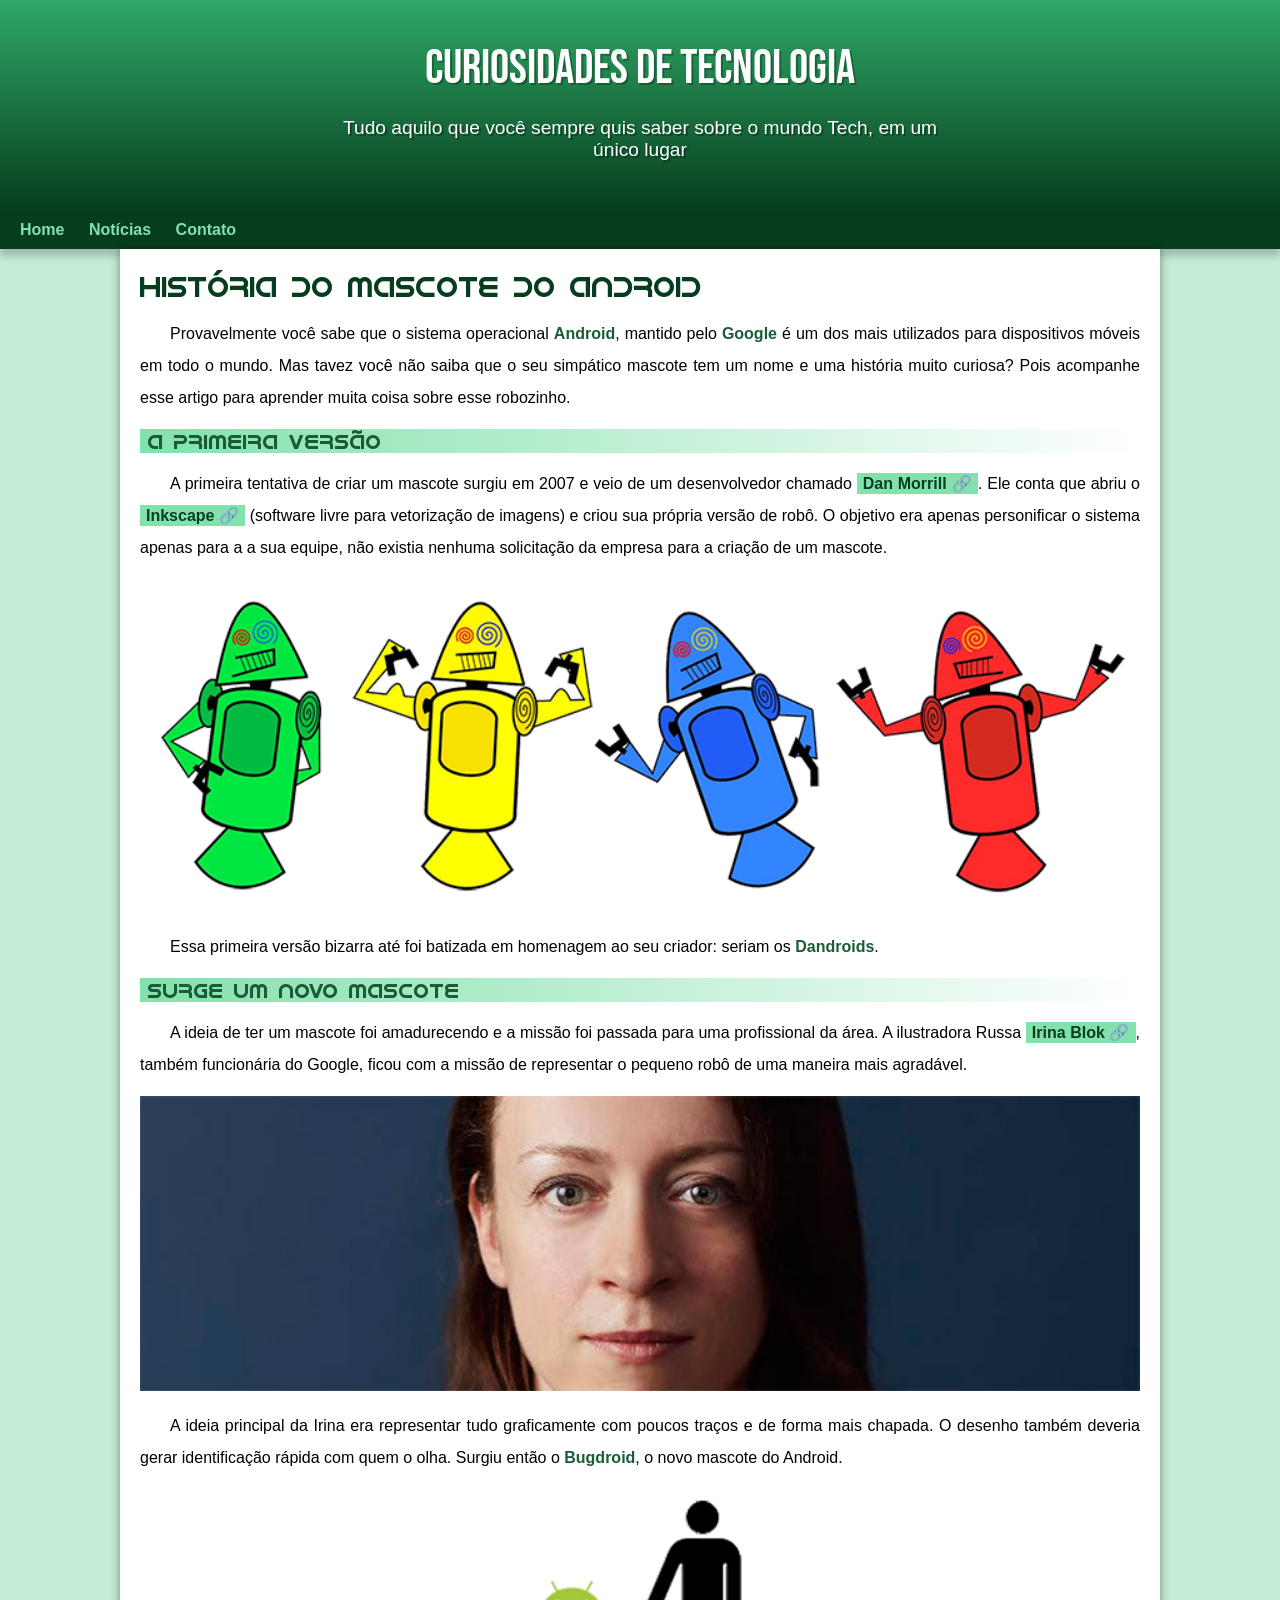
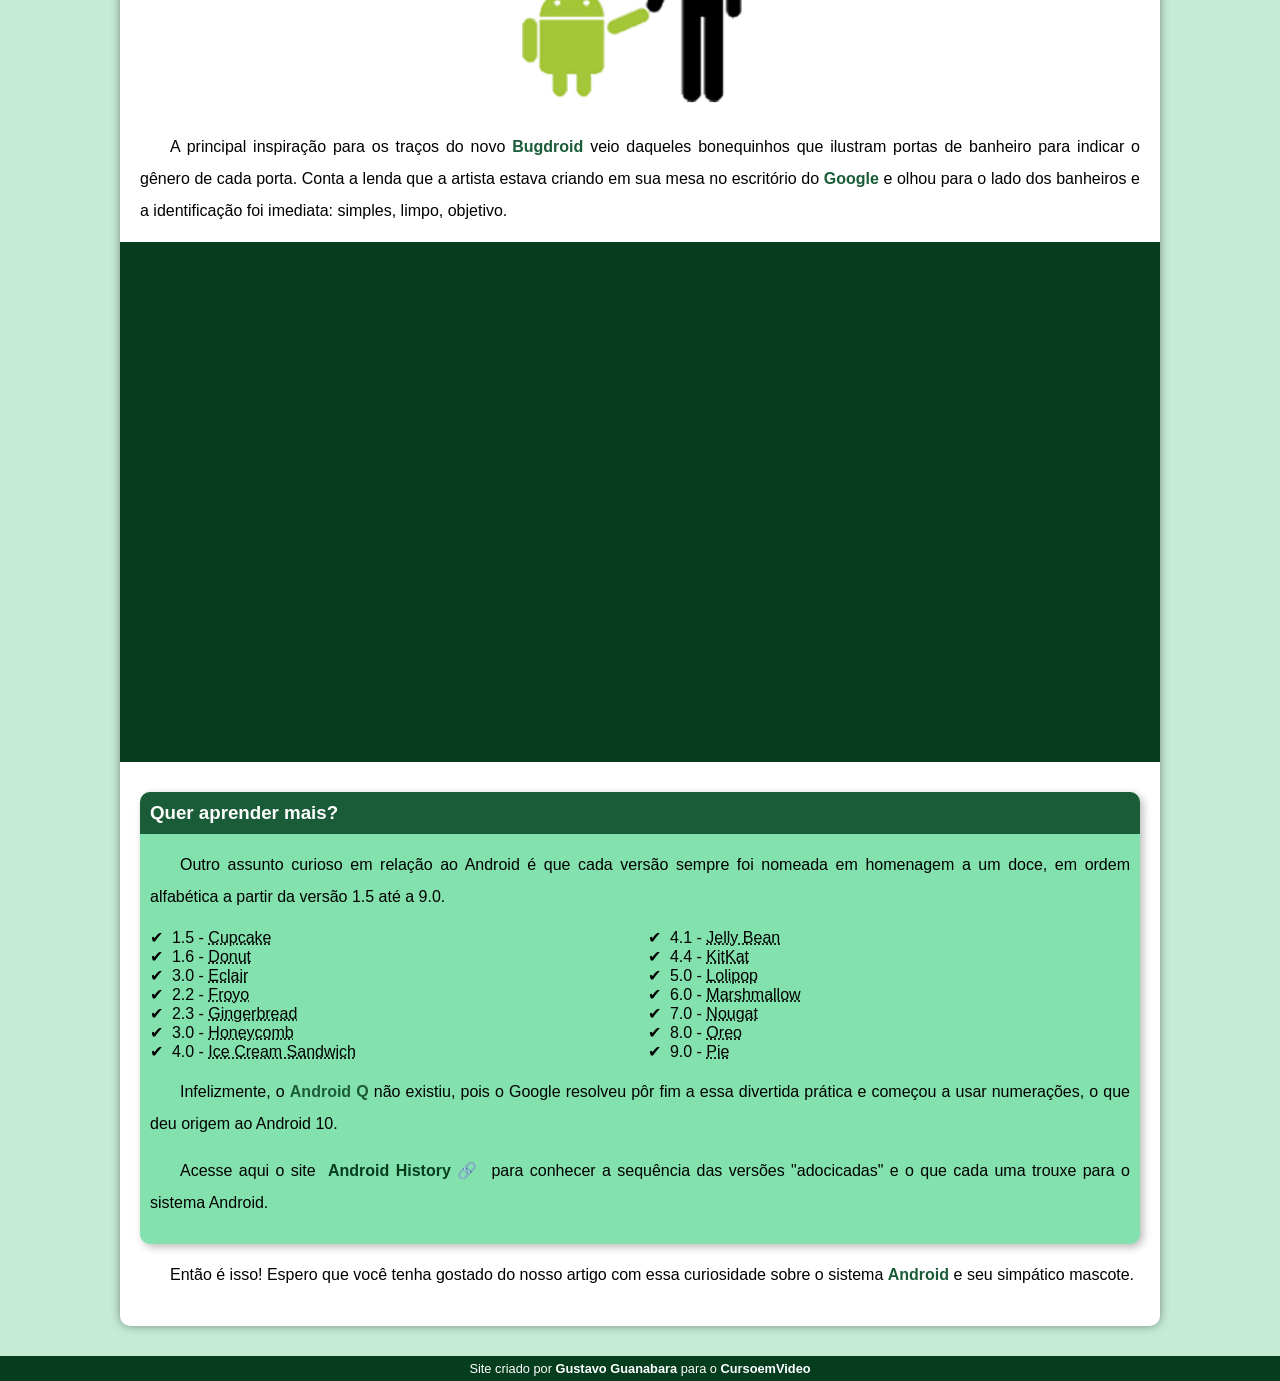
<file: index.html>
<!DOCTYPE html>
<html lang="pt-br">
<head>
    <meta charset="UTF-8">
    <meta http-equiv="X-UA-Compatible" content="IE=edge">
    <meta name="viewport" content="width=device-width, initial-scale=1.0">
    <title>Como surgiu o mascote do Android</title>
    <link rel="shortcut icon" href="imagens/favicon.ico" type="image/x-icon">
    <link rel="stylesheet" href="estilo/style.css">
</head>
<body>
    <header>
        <h1>Curiosidades de Tecnologia</h1>
        <p>Tudo aquilo que você sempre quis saber sobre o mundo Tech, em um único lugar</p>
    </header>
    <nav>
        <a href="#">Home</a>
        <a href="#">Notícias</a>
        <a href="#">Contato</a>
    </nav>
    <main>
        <article>
            <h1>História do Mascote do Android</h1>

            <p>Provavelmente você sabe que o sistema operacional <strong>Android</strong>, mantido pelo <strong>Google</strong> é um dos mais utilizados para dispositivos móveis em todo o mundo. Mas tavez você não saiba que o seu simpático mascote tem um nome e uma história muito curiosa? Pois acompanhe esse artigo para aprender muita coisa sobre esse robozinho.</p>

            <h2>A primeira versão</h2>

            <p>A primeira tentativa de criar um mascote surgiu em 2007 e veio de um desenvolvedor chamado <a href="https://androidcommunity.com/dan-morrill-shows-us-the-android-mascot-that-almost-was-20130103/" target="_blank" class="externo">Dan Morrill</a>. Ele conta que abriu o <a href="https://inkscape.org/pt/" target="_blank"  class="externo">Inkscape</a> (software livre para vetorização de imagens) e criou sua própria versão de robô. O objetivo era apenas personificar o sistema apenas para a a sua equipe, não existia nenhuma solicitação da empresa para a criação de um mascote.</p>

            <picture>
                <source media="(max-width: 600px)" srcset="imagens/dan-droids-pq.png">
                <img src="imagens/dan-droids.png" alt="Primeiro mascote do Android">
            </picture>

            <p>Essa primeira versão bizarra até foi batizada em homenagem ao seu criador: seriam os <strong>Dandroids</strong>.</p>

            <h2>Surge um novo mascote</h2>

            <p>A ideia de ter um mascote foi amadurecendo e a missão foi passada para uma profissional da área. A ilustradora Russa <a href="https://www.irinablok.com/android" target="_blank" class="externo">Irina Blok</a>, também funcionária do Google, ficou com a missão de representar o pequeno robô de uma maneira mais agradável.</p>

            <picture>
                <source media="(max-width: 600px)" srcset="imagens/irina-blok-pq.jpg">
                <img src="imagens/irina-blok.jpg" alt="Irina Blok, criadora do Bugdroid">
            </picture>

            <p>A ideia principal da Irina era representar tudo graficamente com poucos traços e de forma mais chapada. O desenho também deveria gerar identificação rápida com quem o olha. Surgiu então o <strong>Bugdroid</strong>, o novo mascote do Android.</p>

            <img src="imagens/bugdroid.png" class="pequena" alt="Bugdroid">

            <p>A principal inspiração para os traços do novo <strong>Bugdroid</strong> veio daqueles bonequinhos que ilustram portas de banheiro para indicar o gênero de cada porta. Conta a lenda que a artista estava criando em sua mesa no escritório do <strong>Google</strong> e olhou para o lado dos banheiros e a identificação foi imediata: simples, limpo, objetivo.</p>

            <div class="video">
                <iframe width="560" height="315" src="https://www.youtube.com/embed/l2UDgpLz20M" title="YouTube video player" frameborder="0" allow="accelerometer; autoplay; clipboard-write; encrypted-media; gyroscope; picture-in-picture" allowfullscreen></iframe>
            </div>
            
            <aside>
                <h3>Quer aprender mais?</h3>

                <p>Outro assunto curioso em relação ao Android é que cada versão sempre foi nomeada em homenagem a um doce, em ordem alfabética a partir da versão 1.5 até a 9.0.</p>

                <ul>
                    <li>1.5 - <abbr title="Bolo de copo">Cupcake</abbr></li>
                    <li>1.6 - <abbr title="Rosquinha">Donut</abbr></li>
                    <li>3.0 - <abbr title="Bomba">Eclair</abbr></li>
                    <li>2.2 - <abbr title="Iogurte congelado">Froyo</abbr></li>
                    <li>2.3 - <abbr title="Biscoito de gengibre">Gingerbread</abbr></li>
                    <li>3.0 - <abbr title="Favo de mel">Honeycomb</abbr></li>
                    <li>4.0 - <abbr title="Sanduíche de sorvete">Ice Cream Sandwich</abbr></li>
                    <li>4.1 - <abbr title="Jujuba">Jelly Bean</abbr></li>
                    <li>4.4 - <abbr title="KitKat">KitKat</abbr></li>
                    <li>5.0 - <abbr title="Pirulito">Lolipop</abbr></li>
                    <li>6.0 - <abbr title="Marshmallow">Marshmallow</abbr></li>
                    <li>7.0 - <abbr title="Torrone">Nougat</abbr></li>
                    <li>8.0 - <abbr title="Oreo">Oreo</abbr></li>
                    <li>9.0 - <abbr title="Torta">Pie</abbr></li>
                </ul>

                <p>Infelizmente, o <strong>Android Q</strong> não existiu, pois o Google resolveu pôr fim a essa divertida prática e começou a usar numerações, o que deu origem ao Android 10.</p>

                <p>Acesse aqui o site <a href="https://www.android.com/intl/en_uk/history/" target="_blank"  class="externo">Android History</a> para conhecer a sequência das versões "adocicadas" e o que cada uma trouxe para o sistema Android.</p>
            </aside>
            

             <p>Então é isso! Espero que você tenha gostado do nosso artigo com essa curiosidade sobre o sistema <strong>Android</strong> e seu simpático mascote.</p>
        </article>
    </main>
    <footer>
        <p>Site criado por <a href="https://gustavoguanabara.github.io/" target="_blank">Gustavo Guanabara</a> para o <a href="https://youtube.com/cursoemvideo" target="_blank">CursoemVideo</a></p>
    </footer>
</body>
</html>
</file>
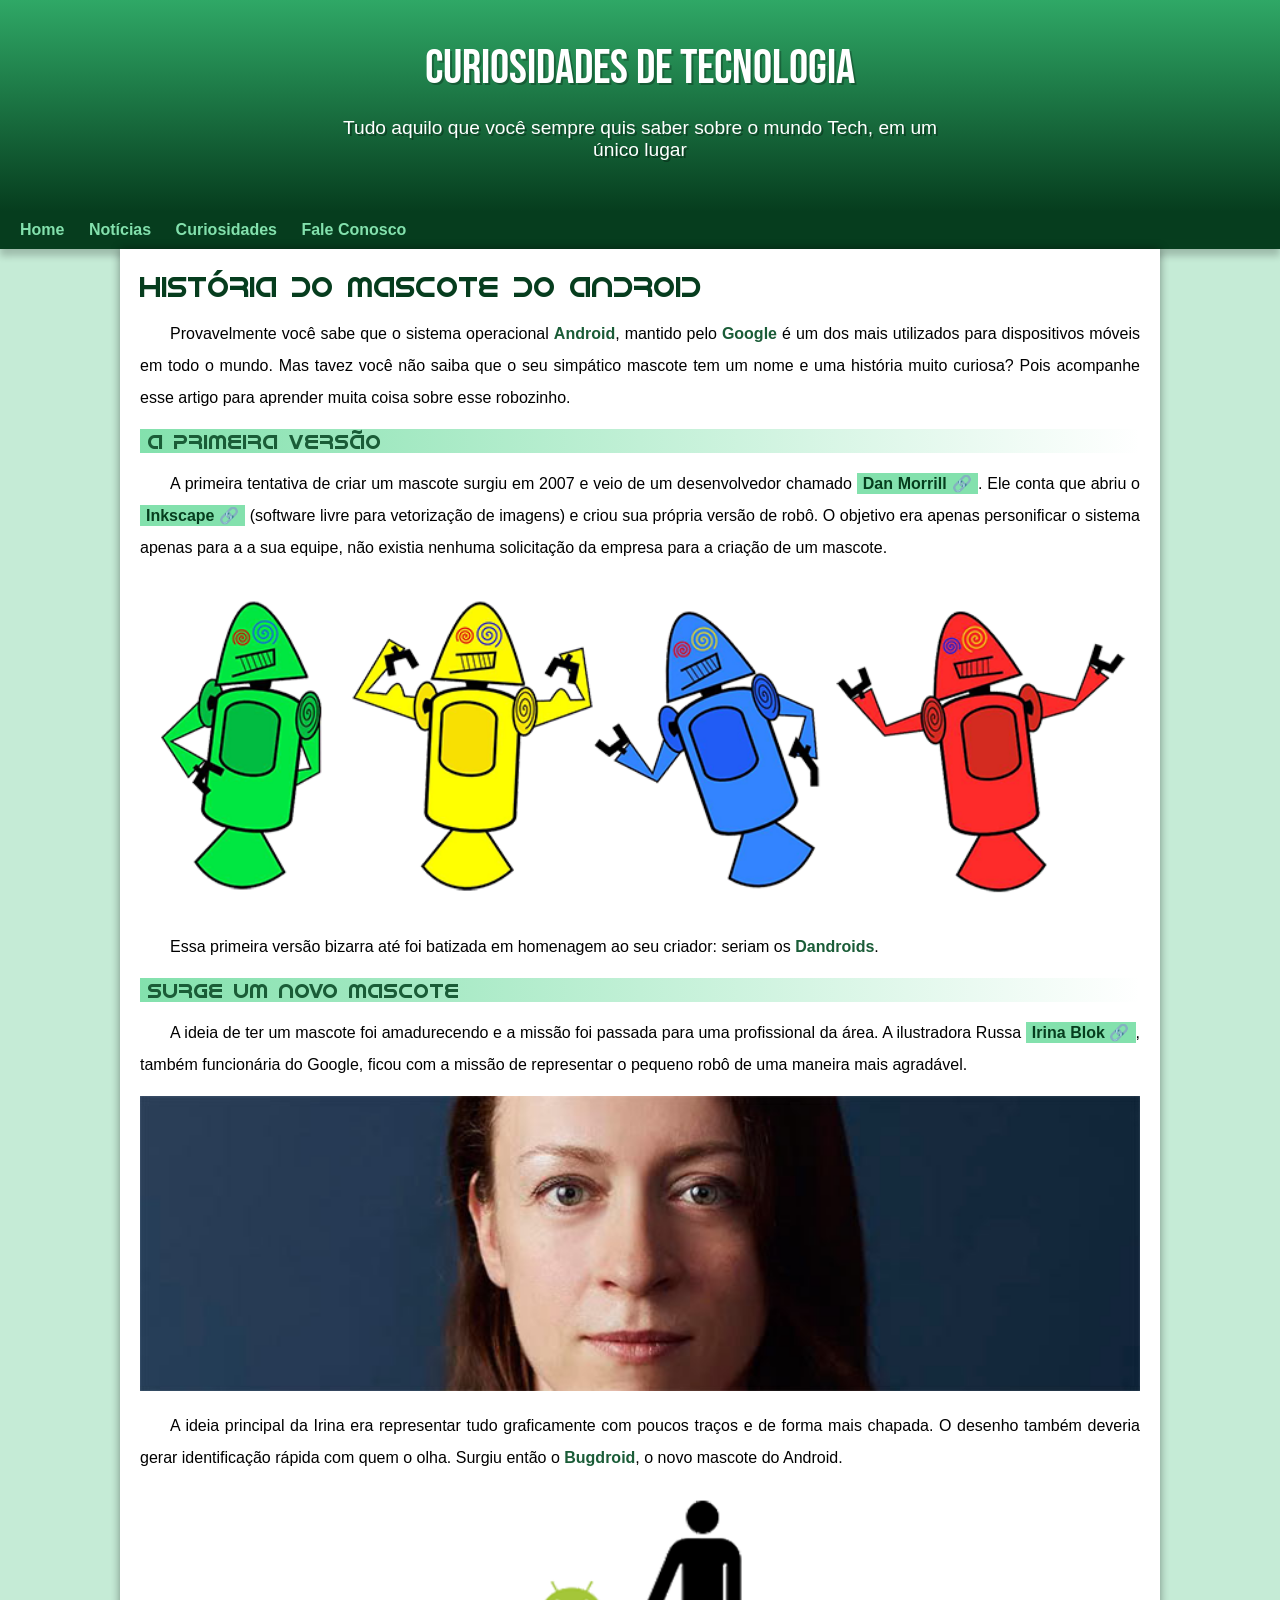
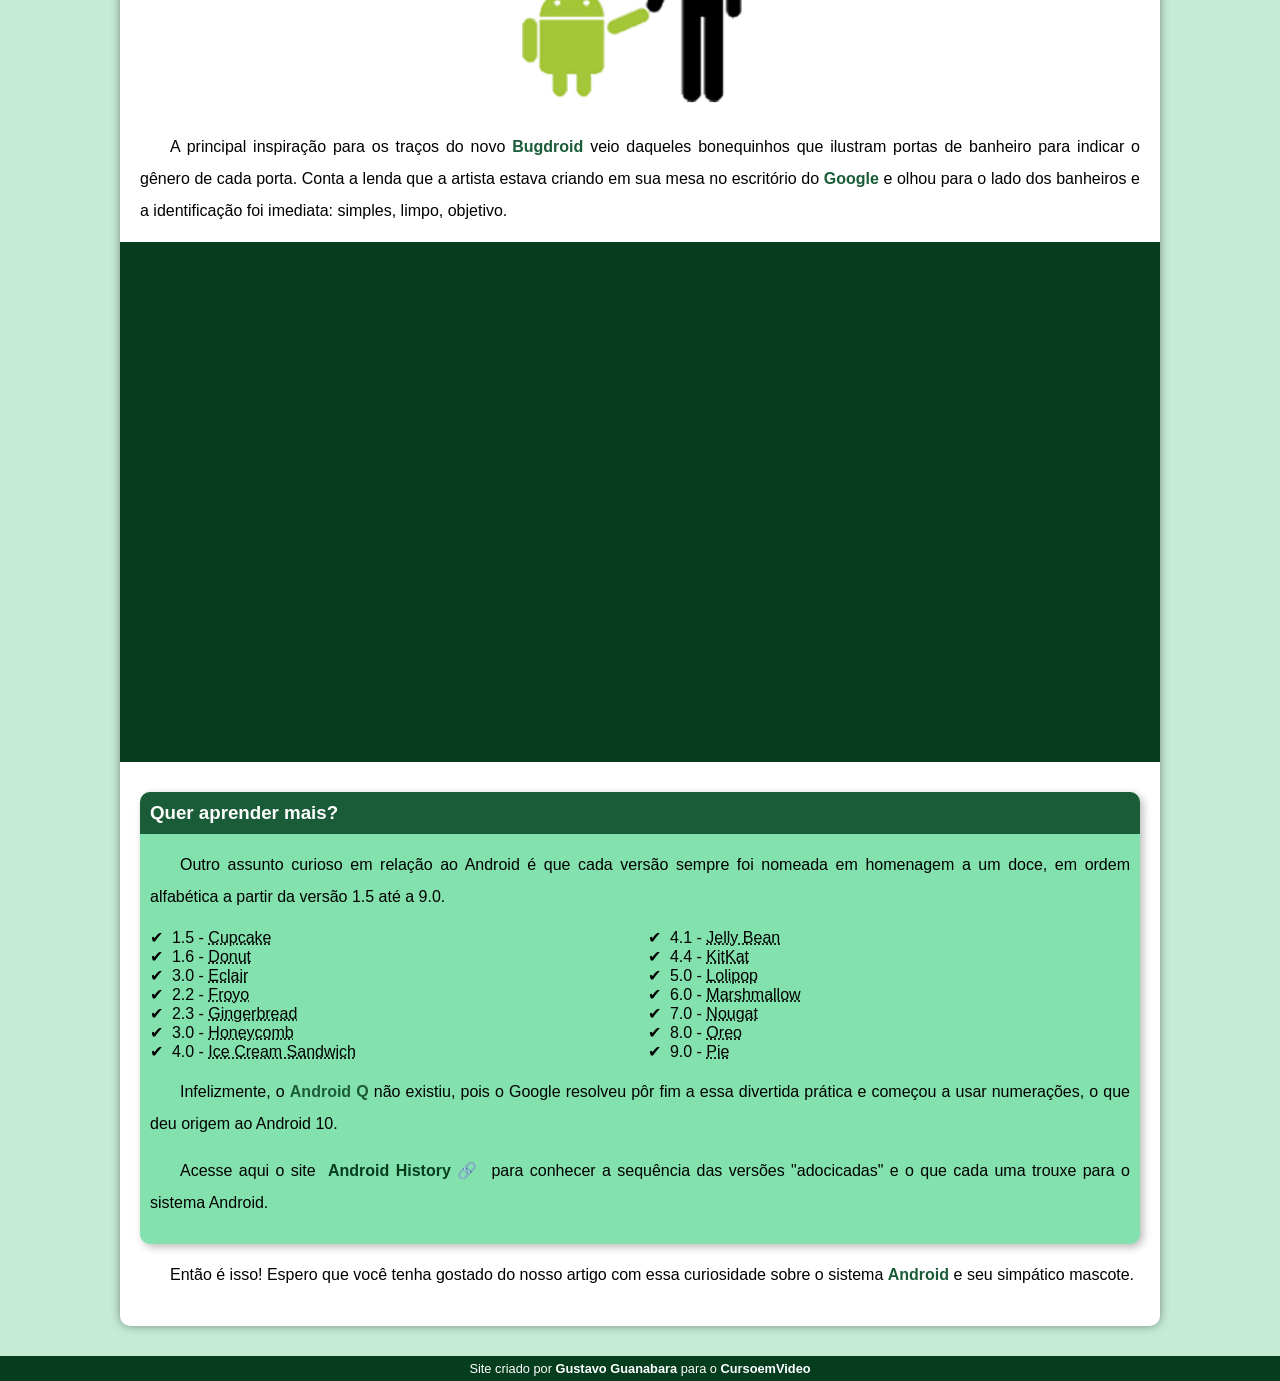
<file: index.html.html>
<!DOCTYPE html>
<html lang="pt-br">
<head>
    <meta charset="UTF-8">
    <meta http-equiv="X-UA-Compatible" content="IE=edge">
    <meta name="viewport" content="width=device-width, initial-scale=1.0">
    <title>Como surgiu o mascote do Android</title>
    <link rel="shortcut icon" href="imagens/favicon.ico" type="image/x-icon">
    <link rel="stylesheet" href="estilo/style.css">
</head>
<body>
    <header>
        <h1>Curiosidades de Tecnologia</h1>
        <p>Tudo aquilo que você sempre quis saber sobre o mundo Tech, em um único lugar</p>
    </header>
    <nav>
        <a href="#">Home</a>
        <a href="#">Notícias</a>
        <a href="#">Curiosidades</a>
        <a href="#">Fale Conosco</a>
    </nav>
    <main>
        <article>
            <h1>História do Mascote do Android</h1>

            <p>Provavelmente você sabe que o sistema operacional <strong>Android</strong>, mantido pelo <strong>Google</strong> é um dos mais utilizados para dispositivos móveis em todo o mundo. Mas tavez você não saiba que o seu simpático mascote tem um nome e uma história muito curiosa? Pois acompanhe esse artigo para aprender muita coisa sobre esse robozinho.</p>

            <h2>A primeira versão</h2>

            <p>A primeira tentativa de criar um mascote surgiu em 2007 e veio de um desenvolvedor chamado <a href="https://androidcommunity.com/dan-morrill-shows-us-the-android-mascot-that-almost-was-20130103/" target="_blank" class="externo">Dan Morrill</a>. Ele conta que abriu o <a href="https://inkscape.org/pt/" target="_blank"  class="externo">Inkscape</a> (software livre para vetorização de imagens) e criou sua própria versão de robô. O objetivo era apenas personificar o sistema apenas para a a sua equipe, não existia nenhuma solicitação da empresa para a criação de um mascote.</p>

            <picture>
                <source media="(max-width: 600px)" srcset="imagens/dan-droids-pq.png">
                <img src="imagens/dan-droids.png" alt="Primeiro mascote do Android">
            </picture>

            <p>Essa primeira versão bizarra até foi batizada em homenagem ao seu criador: seriam os <strong>Dandroids</strong>.</p>

            <h2>Surge um novo mascote</h2>

            <p>A ideia de ter um mascote foi amadurecendo e a missão foi passada para uma profissional da área. A ilustradora Russa <a href="https://www.irinablok.com/android" target="_blank" class="externo">Irina Blok</a>, também funcionária do Google, ficou com a missão de representar o pequeno robô de uma maneira mais agradável.</p>

            <picture>
                <source media="(max-width: 600px)" srcset="imagens/irina-blok-pq.jpg">
                <img src="imagens/irina-blok.jpg" alt="Irina Blok, criadora do Bugdroid">
            </picture>

            <p>A ideia principal da Irina era representar tudo graficamente com poucos traços e de forma mais chapada. O desenho também deveria gerar identificação rápida com quem o olha. Surgiu então o <strong>Bugdroid</strong>, o novo mascote do Android.</p>

            <img src="imagens/bugdroid.png" class="pequena" alt="Bugdroid">

            <p>A principal inspiração para os traços do novo <strong>Bugdroid</strong> veio daqueles bonequinhos que ilustram portas de banheiro para indicar o gênero de cada porta. Conta a lenda que a artista estava criando em sua mesa no escritório do <strong>Google</strong> e olhou para o lado dos banheiros e a identificação foi imediata: simples, limpo, objetivo.</p>

            <div class="video">
                <iframe width="560" height="315" src="https://www.youtube.com/embed/l2UDgpLz20M" title="YouTube video player" frameborder="0" allow="accelerometer; autoplay; clipboard-write; encrypted-media; gyroscope; picture-in-picture" allowfullscreen></iframe>
            </div>
            
            <aside>
                <h3>Quer aprender mais?</h3>

                <p>Outro assunto curioso em relação ao Android é que cada versão sempre foi nomeada em homenagem a um doce, em ordem alfabética a partir da versão 1.5 até a 9.0.</p>

                <ul>
                    <li>1.5 - <abbr title="Bolo de copo">Cupcake</abbr></li>
                    <li>1.6 - <abbr title="Rosquinha">Donut</abbr></li>
                    <li>3.0 - <abbr title="Bomba">Eclair</abbr></li>
                    <li>2.2 - <abbr title="Iogurte congelado">Froyo</abbr></li>
                    <li>2.3 - <abbr title="Biscoito de gengibre">Gingerbread</abbr></li>
                    <li>3.0 - <abbr title="Favo de mel">Honeycomb</abbr></li>
                    <li>4.0 - <abbr title="Sanduíche de sorvete">Ice Cream Sandwich</abbr></li>
                    <li>4.1 - <abbr title="Jujuba">Jelly Bean</abbr></li>
                    <li>4.4 - <abbr title="KitKat">KitKat</abbr></li>
                    <li>5.0 - <abbr title="Pirulito">Lolipop</abbr></li>
                    <li>6.0 - <abbr title="Marshmallow">Marshmallow</abbr></li>
                    <li>7.0 - <abbr title="Torrone">Nougat</abbr></li>
                    <li>8.0 - <abbr title="Oreo">Oreo</abbr></li>
                    <li>9.0 - <abbr title="Torta">Pie</abbr></li>
                </ul>

                <p>Infelizmente, o <strong>Android Q</strong> não existiu, pois o Google resolveu pôr fim a essa divertida prática e começou a usar numerações, o que deu origem ao Android 10.</p>

                <p>Acesse aqui o site <a href="https://www.android.com/intl/en_uk/history/" target="_blank"  class="externo">Android History</a> para conhecer a sequência das versões "adocicadas" e o que cada uma trouxe para o sistema Android.</p>
            </aside>
            

             <p>Então é isso! Espero que você tenha gostado do nosso artigo com essa curiosidade sobre o sistema <strong>Android</strong> e seu simpático mascote.</p>
        </article>
    </main>
    <footer>
        <p>Site criado por <a href="https://gustavoguanabara.github.io/" target="_blank">Gustavo Guanabara</a> para o <a href="https://youtube.com/cursoemvideo" target="_blank">CursoemVideo</a></p>
    </footer>
</body>
</html>
</file>
<file: estilo/style.css>
@charset "UTF-8";

@import url('https://fonts.googleapis.com/css2?family=Bebas+Neue&display=swap');

@font-face {
    font-family: 'Android';
    src: url('../fontes/idroid.otf') format('opentype');
    font-weight: normal;
}

/*
#c5ebd6
#83e1ad
#3ddc84
#2fa866
#1a5c37
#063d1e
*/

:root {
    --cor0: #c5ebd6;
    --cor1: #83e1ad;
    --cor2: #3ddc84;
    --cor3: #2fa866;
    --cor4: #1a5c37;
    --cor5: #063d1e;

    --fonte-padrao: Arial, Verdana, Helvetica, sans-serif;
    --fonte-destaque: 'Bebas Neue', 'cursive';
    --fonte-android: 'Android', 'cursive';
}

* {
    margin: 0px;
    padding: 0px;
}

body {
    background-color: var(--cor0);
    font-family: var(--fonte-padrao);
}

a.externo::after {
    content: '\00A0\1F517';
}

header {
    background-image: linear-gradient(to bottom, var(--cor3), var(--cor5));
    min-height: 150px;
    text-align: center;
    padding-top: 40px;
}

header > h1 {
    color: white;
    font-family: var(--fonte-destaque);
    margin-bottom: 20px;
    font-size: 3em;
    font-weight: normal;
    text-shadow: 2px 2px 0px rgba(0, 0, 0, 0.262);
}

header > p {
    font-family: var(--fonte-padrao);
    font-size: 1.2em;
    color: white;
    max-width: 600px;
    margin: auto;
    padding-bottom: 50px;
    padding-right: 10px;
    padding-left: 10px;
    text-shadow: 2px 2px 0px rgba(0, 0, 0, 0.318);
}

nav {
    background-color: var(--cor5);
    padding: 10px;
    box-shadow: 0px 7px 7px rgba(0, 0, 0, 0.199);
}

nav > a {
    color: var(--cor1);
    padding: 10px;
    text-decoration: none;
    font-weight: bold;
    border-radius: 5px;
    transition-duration: 0.5s;
}

nav > a:hover {
    background-color: var(--cor3);
    color: var(--cor5);
}

main {
    min-width: 300px;
    max-width: 1000px;
    margin: auto;
    margin-bottom: 30px;
    padding: 20px;
    background-color: white;
    box-shadow: 0px 0px 10px rgba(0, 0, 0, 0.403);
    border-bottom-left-radius: 10px;
    border-bottom-right-radius: 10px;
}

main h1 {
    color: var(--cor5);
    font-family: var(--fonte-android);
    font-weight: normal;
    font-size: 1.8em;
}

main h2 {
    font-family: var(--fonte-android);
    color: var(--cor4);
    font-size: 1.3em;
    font-weight: normal;
    background-image: linear-gradient(to right, var(--cor1), transparent);
    text-indent: 8px;
}

main p {
    margin: 15px 0px;
    text-align: justify;
    text-indent: 30px;
    font-size: 1em;
    line-height: 2em;
}

main strong {
    color: var(--cor4);
    font-weight: bold;
}

main a {
    text-decoration: none;
    font-weight: bold;
    color: var(--cor5);
    background-color: var(--cor1);
    padding: 2px 6px;
}

main a:hover {
    text-decoration: underline;
    color: var(--cor4);
}

main img {
    width: 100%;
}

main img.pequena{
    max-width: 350px;
    display: block;
    margin: auto;
}

div.video {
    background-color: var(--cor5);
    margin: 0px -20px 30px -20px;
    padding: 20px;
    padding-bottom: 50%;
    position: relative;
}

div.video > iframe {
    position: absolute;
    top: 5%;
    left: 5%;
    width: 90%;
    height: 90%;
}

aside {
    background-color: var(--cor1);
    padding: 10px;
    border-radius: 10px;
    box-shadow: 3px 3px 8px rgba(0, 0, 0, 0.273);
}

aside > h3 {
    background-color: var(--cor4);
    color: white;
    padding: 10px;
    margin: -10px -10px 0px -10px;
    border-radius: 10px 10px 0px 0px;
}

aside > ul {
    list-style-type: '\2714\00A0\00A0';
    list-style-position: inside;
    columns: 2;
}

footer {
    background-color: var(--cor5);
    color: white;
    text-align: center;
    font-size: 0.8em;
    padding: 5px;
}

footer a {
    color: white;
    font-weight: bolder;
    text-decoration: none;
}

footer a:hover {
    text-decoration: underline;
    color: var(--cor1);
}
</file>
